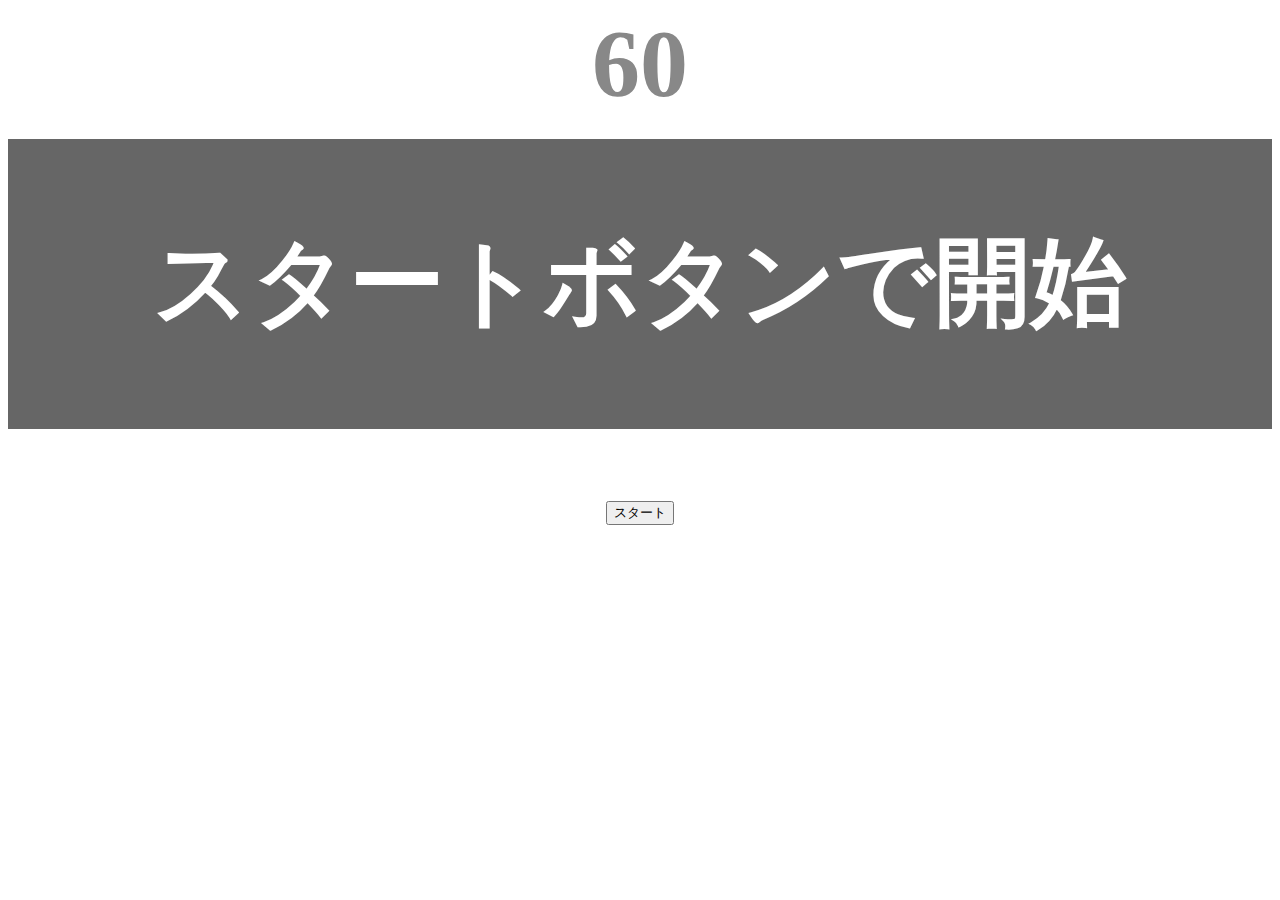
<file: kadai_001/index.html>
<!DOCTYPE html>
<html lang="ja">
<head>
   <title>タイピングゲーム</title>
   <meta charset="UTF-8">
   <meta name="description" content="【JavaScript応用編】簡易的なタイピングゲームです。">
   <meta name="viewport" content="width=device-width, initial-scale=1.0">
    <link rel="stylesheet" href="style.css">
</head>
<body>
    <p id="count" class="count">60</p>
    <div id="wrap" class="wrap">
        <span id="typed" class="typed"></span><span id="untyped"></span>
    </div>
    <p id="typeCounter" class="typeCounter"></p>
   <button id="start">スタート</button>
   <script type="text/javascript" src="main.js"></script>
</body>
</html>
</file>
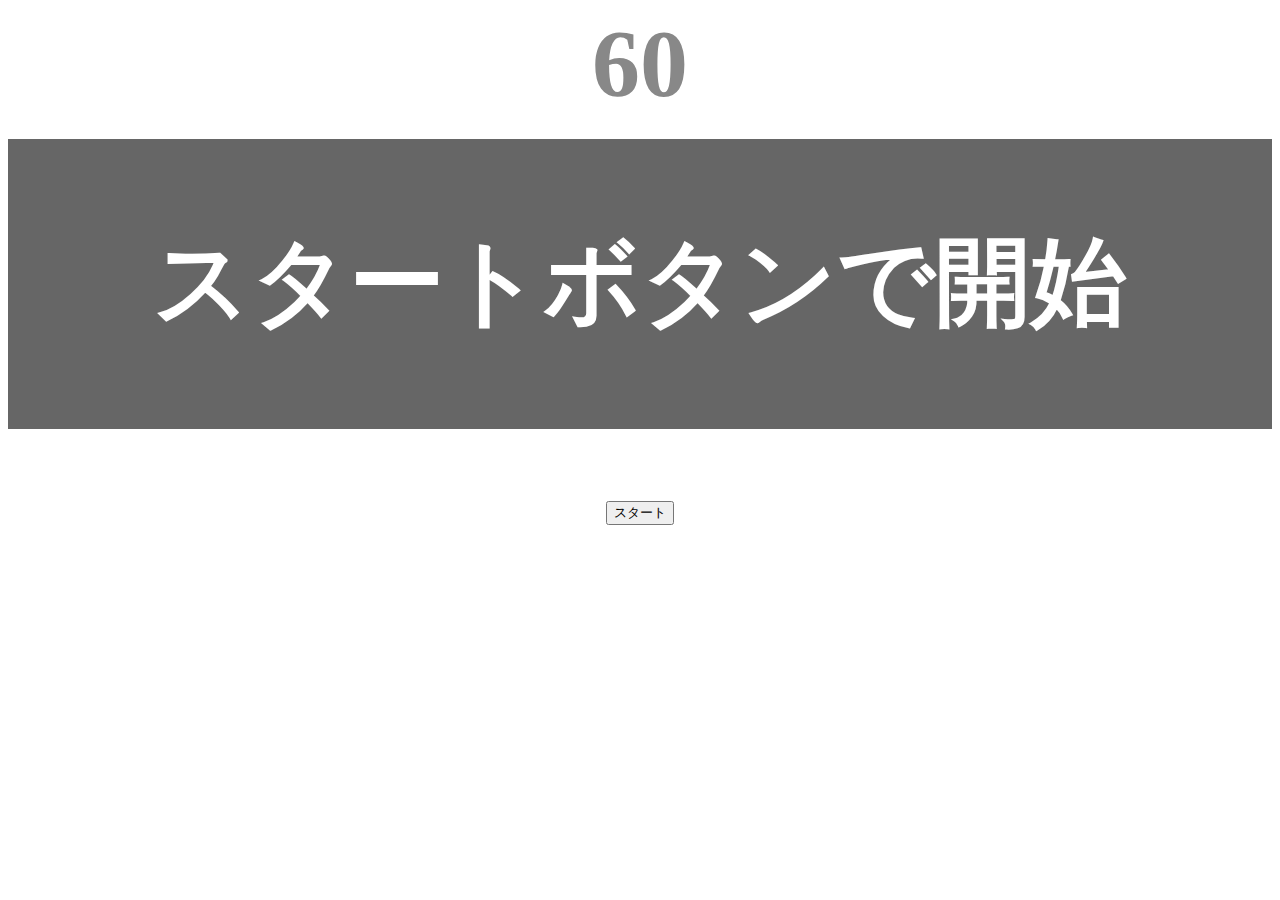
<file: kadai_tutorial_output/index.html>
<!DOCTYPE html>
<html lang="ja">
<head>
   <title>タイピングゲーム</title>
   <meta charset="UTF-8">
   <meta name="description" content="【JavaScript応用編】簡易的なタイピングゲームです。">
   <meta name="viewport" content="width=device-width, initial-scale=1.0">
    <link rel="stylesheet" href="style.css">
</head>
<body>
    <p id="count" class="count">60</p>
    <div id="wrap" class="wrap">
        <span id="typed" class="typed"></span><span id="untyped"></span>
    </div>
   <button id="start">スタート</button>
   <script type="text/javascript" src="main.js"></script>
</body>
</html>
</file>
<file: kadai_001/style.css>
/* タイピングゲーム全体 */
body {
    font-size: 6em; 
    text-align: center;
}
  
/* ゲームの残り秒数が表示されるタイマーの領域 */
.count {
    margin: 0;
    font-weight: bold;
    color: #888;
}

/* テキストが表示される領域 */
.wrap {
    margin-top: 20px;
    padding: 80px 40px;
    background-color: #666;
    font-weight: bold;
    color: #fff;
}
  
/* 正しくタイプされた場合のテキスト */
.typed {
    color: lightgreen;
}
  
/* ミスタイプの場合の背景 */
.mistyped {
    background-color: red;
}

.typeCounter {
    margin: 0;
    font-weight: bold;
    color: #888;
}
</file>
<file: kadai_tutorial_output/style.css>
/* タイピングゲーム全体 */
body {
    font-size: 6em; 
    text-align: center;
}
  
/* ゲームの残り秒数が表示されるタイマーの領域 */
.count {
    margin: 0;
    font-weight: bold;
    color: #888;
}

/* テキストが表示される領域 */
.wrap {
    margin-top: 20px;
    padding: 80px 40px;
    background-color: #666;
    font-weight: bold;
    color: #fff;
}
  
/* 正しくタイプされた場合のテキスト */
.typed {
    color: lightgreen;
}
  
/* ミスタイプの場合の背景 */
.mistyped {
    background-color: red;
}
</file>
